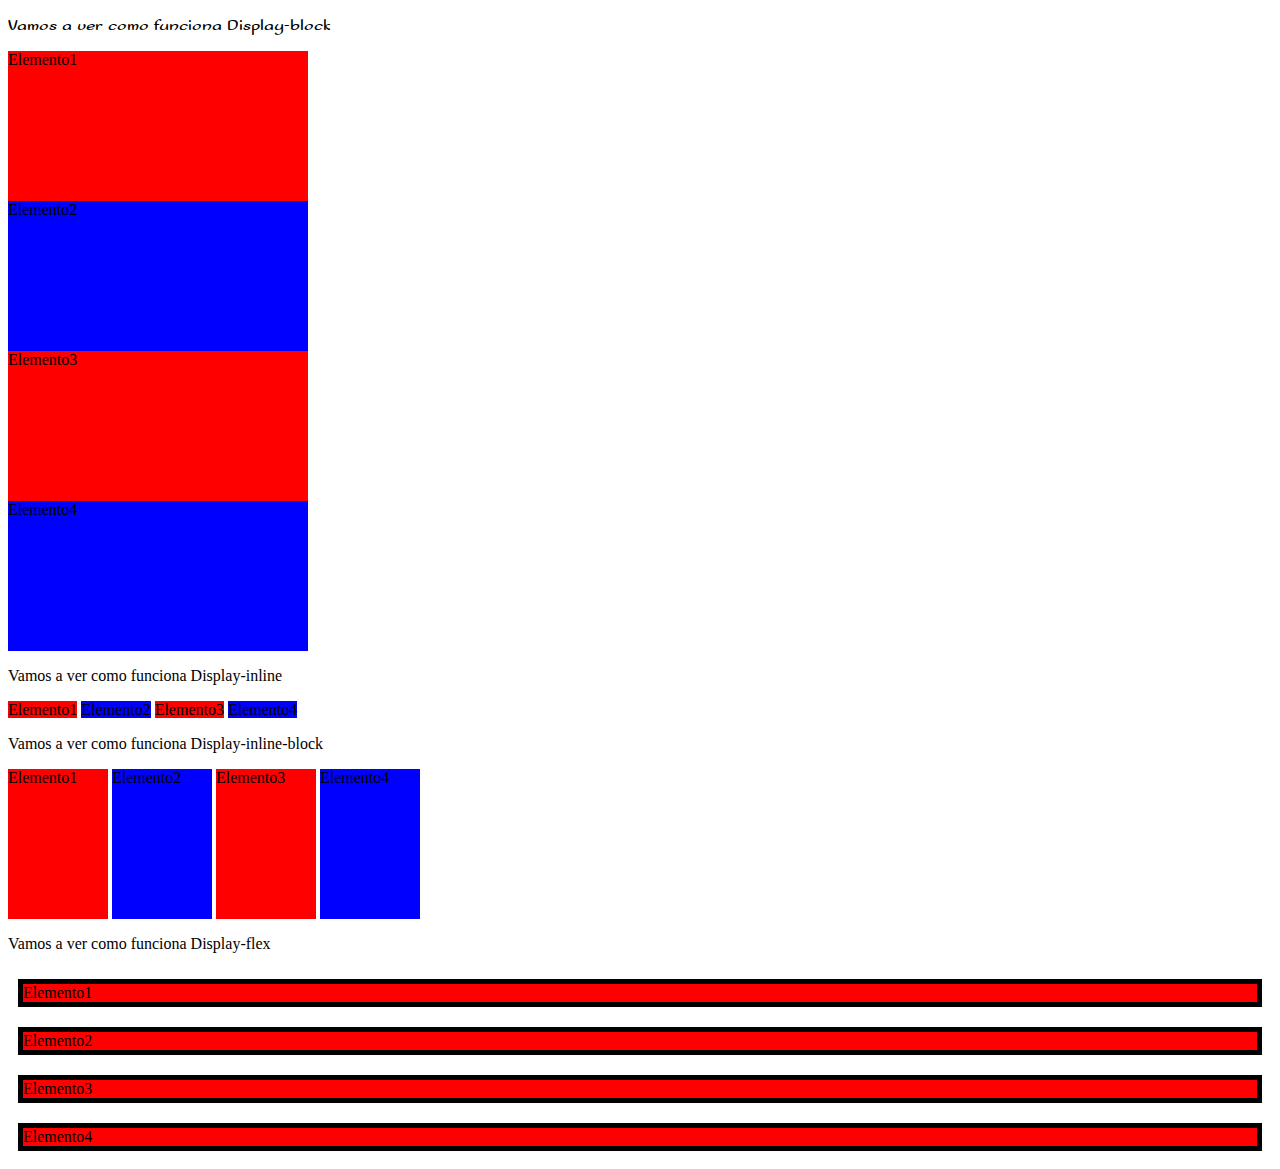
<file: Clase/index.html>
<!DOCTYPE html>
<html lang="en">
  <head>
    <meta charset="UTF-8" />
    <meta name="viewport" content="width=device-width, initial-scale=1.0" />
    <title>Ejemplos de display</title>
    <link rel="stylesheet" href="estilo.css" />
    <link rel="preconnect" href="https://fonts.googleapis.com" />
    <link rel="preconnect" href="https://fonts.gstatic.com" crossorigin />
    <link
      href="https://fonts.googleapis.com/css2?family=Sofadi+One&display=swap"
      rel="stylesheet"
    />
  </head>
  <body>
    <div class="sofadi-one-regular">
      <p>Vamos a ver como funciona Display-block</p>
    </div>
    <div class="caja_principal">
      <div class="caja1">Elemento1</div>
      <div class="caja2">Elemento2</div>
      <div class="caja1">Elemento3</div>
      <div class="caja2">Elemento4</div>
    </div>
    <div>
      <p>Vamos a ver como funciona Display-inline</p>
    </div>

    <div class="caja1Di caja_principalDi">Elemento1</div>
    <div class="caja2Di caja_principalDi">Elemento2</div>
    <div class="caja1Di caja_principalDi">Elemento3</div>
    <div class="caja2Di caja_principalDi">Elemento4</div>

    <div>
      <p>Vamos a ver como funciona Display-inline-block</p>
    </div>

    <div class="caja1Dib caja_principalDib">Elemento1</div>
    <div class="caja2Dib caja_principalDib">Elemento2</div>
    <div class="caja1Dib caja_principalDib">Elemento3</div>
    <div class="caja2Dib caja_principalDib">Elemento4</div>

    <div>
      <p>Vamos a ver como funciona Display-flex</p>
    </div>
    <div class="caja_principalDf">
      <div class="cajaDf">Elemento1</div>
      <div class="cajaDf">Elemento2</div>
      <div class="cajaDf">Elemento3</div>
      <div class="cajaDf">Elemento4</div>
    </div>
  </body>
</html>
</file>
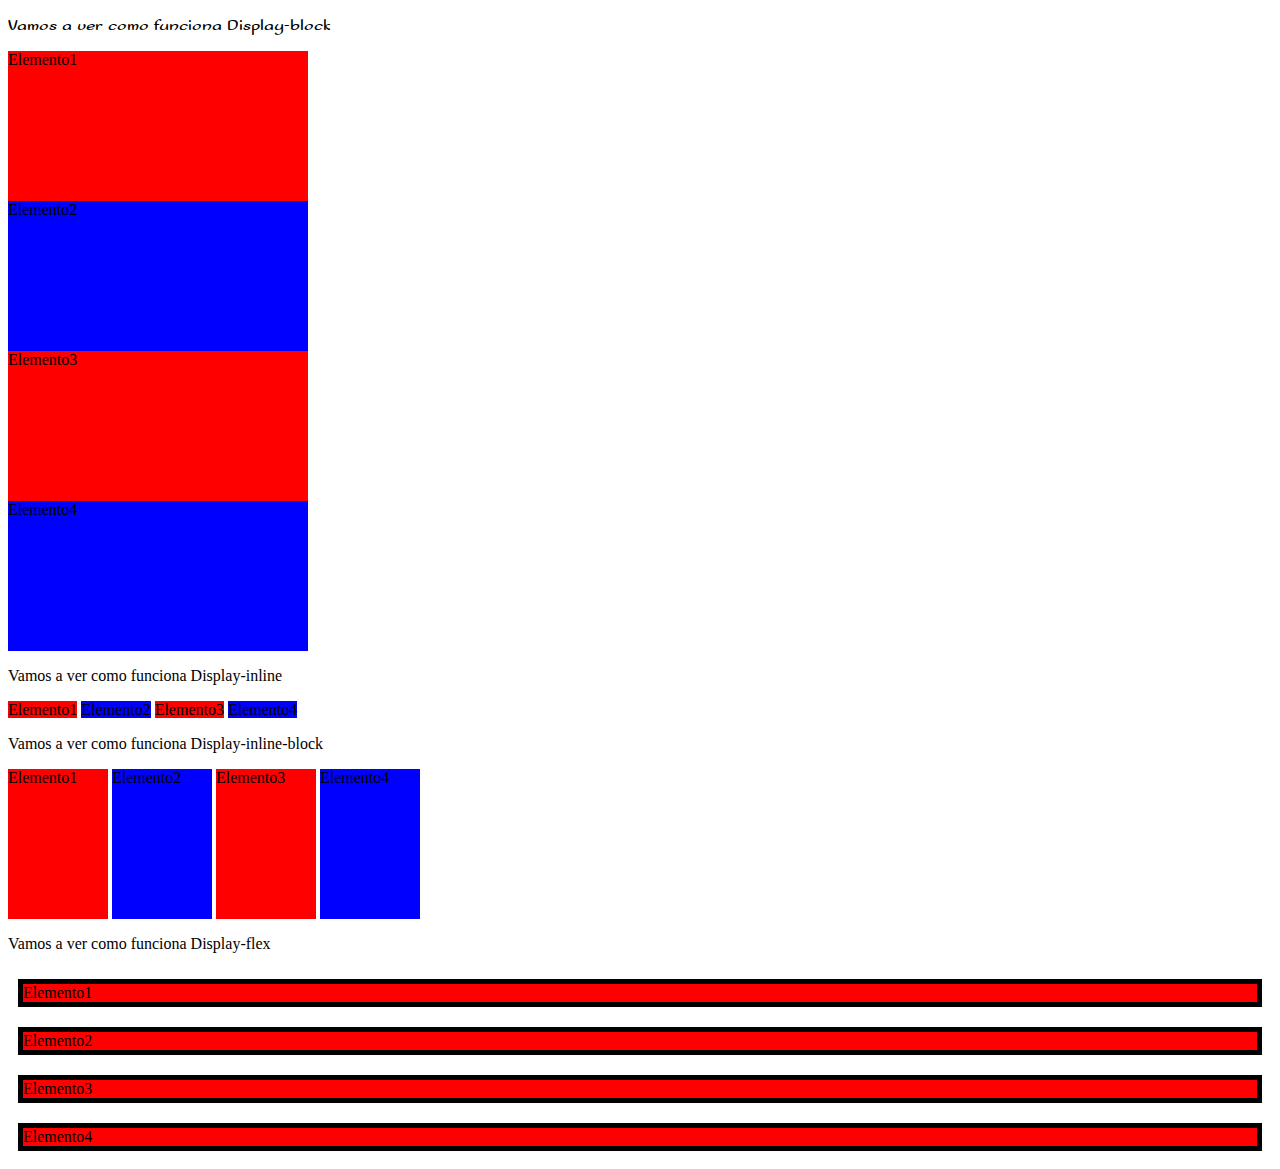
<file: Display/index.html>
<!DOCTYPE html>
<html lang="en">
  <head>
    <meta charset="UTF-8" />
    <meta name="viewport" content="width=device-width, initial-scale=1.0" />
    <title>Ejemplos de display</title>
    <link rel="stylesheet" href="estilos.css" />
    <link rel="preconnect" href="https://fonts.googleapis.com" />
    <link rel="preconnect" href="https://fonts.gstatic.com" crossorigin />
    <link
      href="https://fonts.googleapis.com/css2?family=Sofadi+One&display=swap"
      rel="stylesheet"
    />
  </head>
  <body>
    <div class="sofadi-one-regular">
      <p>Vamos a ver como funciona Display-block</p>
    </div>
    <div class="caja_principal">
      <div class="caja1">Elemento1</div>
      <div class="caja2">Elemento2</div>
      <div class="caja1">Elemento3</div>
      <div class="caja2">Elemento4</div>
    </div>
    <div>
      <p>Vamos a ver como funciona Display-inline</p>
    </div>

    <div class="caja1Di caja_principalDi">Elemento1</div>
    <div class="caja2Di caja_principalDi">Elemento2</div>
    <div class="caja1Di caja_principalDi">Elemento3</div>
    <div class="caja2Di caja_principalDi">Elemento4</div>

    <div>
      <p>Vamos a ver como funciona Display-inline-block</p>
    </div>

    <div class="caja1Dib caja_principalDib">Elemento1</div>
    <div class="caja2Dib caja_principalDib">Elemento2</div>
    <div class="caja1Dib caja_principalDib">Elemento3</div>
    <div class="caja2Dib caja_principalDib">Elemento4</div>

    <div>
      <p>Vamos a ver como funciona Display-flex</p>
    </div>
    <div class="caja_principalDf">
      <div class="cajaDf">Elemento1</div>
      <div class="cajaDf">Elemento2</div>
      <div class="cajaDf">Elemento3</div>
      <div class="cajaDf">Elemento4</div>
    </div>
  </body>
</html>
</file>
<file: Clase/estilo.css>
.caja_principal
{
display: block;
}

.caja1
{
background-color: red;
height: 150px;
width: 300px;
}

.caja2
{
background-color: blue;
height: 150px;
width: 300px;
}


.caja_principalDi
{
display: inline;
}

.caja1Di
{
background-color: red;

}

.caja2Di
{
background-color: blue;

}



.caja_principalDib
{
display: inline-block;
}

.caja1Dib
{
background-color: red;
width: 100px;
height: 150px;

}

.caja2Dib
{
background-color: blue;
width: 100px;
height: 150px;

}

.caja_principalDf
{
display: flex;
flex-wrap: wrap;
flex-direction: column;
box-sizing: border-box;
}

.cajaDf
{
background-color: red;
border: solid 5px black;
margin: 10px;
}

.sofadi-one-regular {
    font-family: "Sofadi One", system-ui;
    font-weight: 400;
    font-style: <link rel="preconnect" href="https://fonts.googleapis.com">
    <link rel="preconnect" href="https://fonts.gstatic.com" crossorigin>
    <link href="https://fonts.googleapis.com/css2?family=Jacquarda+Bastarda+9&family=Roboto:ital,wght@0,100;0,300;0,400;0,500;0,700;0,900;1,100;1,300;1,400;1,500;1,700;1,900&display=swap" rel="stylesheet">
  }
</file>
<file: Display/estilos.css>
.caja_principal
{
display: block;
}

.caja1
{
background-color: red;
height: 150px;
width: 300px;
}

.caja2
{
background-color: blue;
height: 150px;
width: 300px;
}


.caja_principalDi
{
display: inline;
}

.caja1Di
{
background-color: red;

}

.caja2Di
{
background-color: blue;

}



.caja_principalDib
{
display: inline-block;
}

.caja1Dib
{
background-color: red;
width: 100px;
height: 150px;

}

.caja2Dib
{
background-color: blue;
width: 100px;
height: 150px;

}

.caja_principalDf
{
display: flex;
flex-wrap: wrap;
flex-direction: column;
box-sizing: border-box;
}

.cajaDf
{
background-color: red;
border: solid 5px black;
margin: 10px;
}

.sofadi-one-regular {
    font-family: "Sofadi One", system-ui;
    font-weight: 400;
    font-style: normal;
  }
</file>
